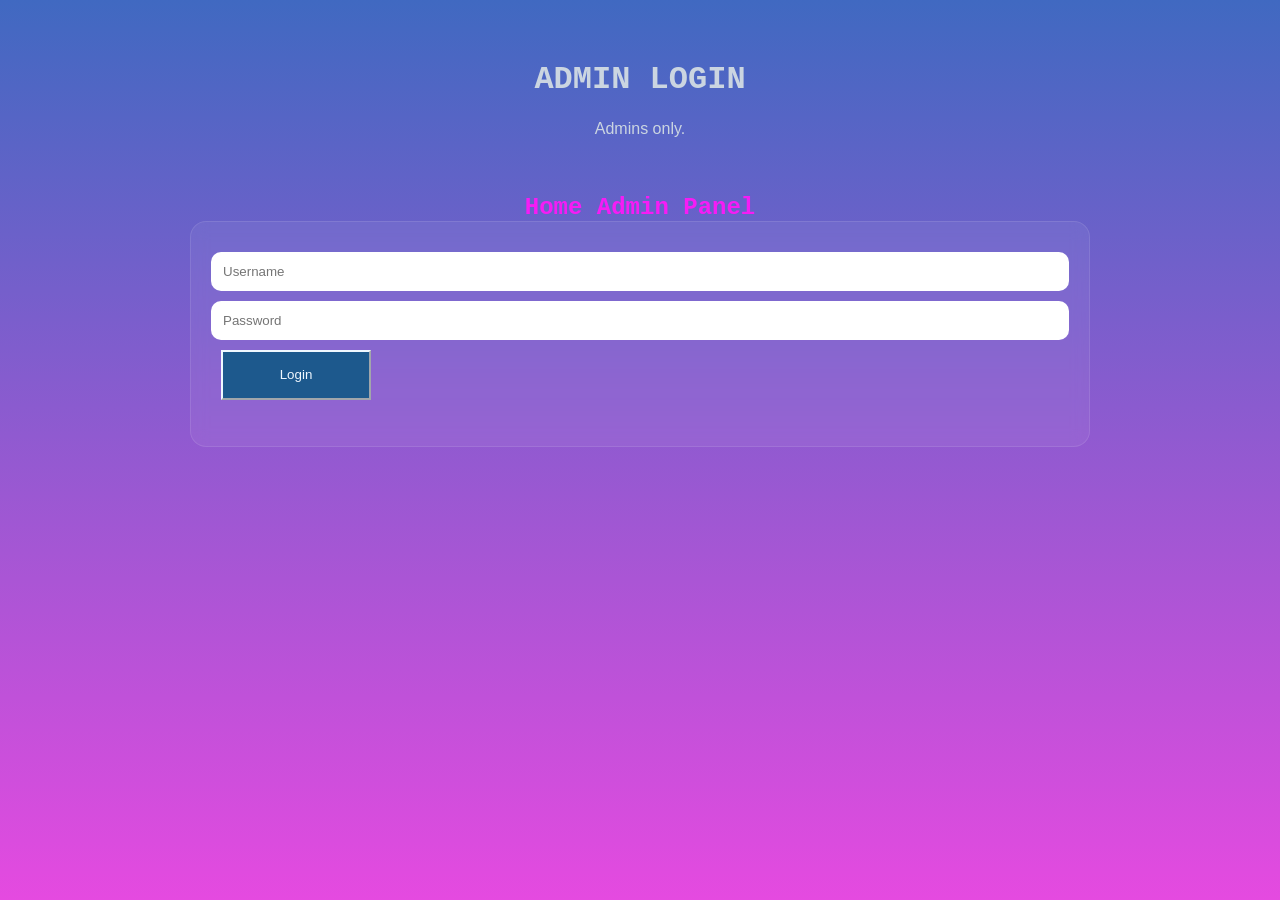
<file: templates/login.html>
<!DOCTYPE html>
<html>
<head>
    <title>Login — Macho Shop</title>

    <link rel="stylesheet" href="/static/css/style.css">
    <link rel="stylesheet" href="/static/css/navigation.css">
    <link rel="stylesheet" href="/static/css/buttons.css">
</head>
<body>

    <div class="hero">
        <h1 id="logo">ADMIN LOGIN</h1>
        <p class="subtitle">Admins only.</p>
    </div>

    <nav>
        <a class="nav" href="/">Home</a>
        <a class="nav" href="/admin">Admin Panel</a>
    </nav>

    <div class="container">
        <div class="card">
            <input type="text" id="username" placeholder="Username" autocomplete="username">
            <input type="password" id="password" placeholder="Password" autocomplete="current-password">
            <button class="button" id="login-btn" type="button">Login</button>
            <p id="login-msg"></p>
        </div>
    </div>

    <script>
    document.getElementById("login-btn").addEventListener("click", function () {
        var msg = document.getElementById("login-msg");
        msg.textContent = "";

        fetch("/api/login", {
            method: "POST",
            headers: { "Content-Type": "application/json" },
            credentials: "include",
            body: JSON.stringify({
                username: document.getElementById("username").value,
                password: document.getElementById("password").value,
            }),
        })
            .then(function (r) {
                return r.text().then(function (text) {
                    var d = {};
                    try { d = JSON.parse(text); } catch (e) {
                        d = { error: "Server error (" + r.status + "). Check Vercel function logs." };
                    }
                    return { ok: r.ok, d: d };
                });
            })
            .then(function (res) {
                if (res.ok && res.d.success) {
                    window.location.href = "/admin";
                    return;
                }
                msg.textContent = res.d.error || res.d.hint || "Login failed";
            })
            .catch(function () {
                msg.textContent = "Network error — could not reach /api/login";
            });
    });
    </script>

</body>
</html>
</file>
<file: static/css/style.css>
body {
    background: linear-gradient(180deg, #4069c1, #e54ae0);
    color: white;
    font-family: Arial, sans-serif;
    margin: 0;
    min-height: 100vh;
}

.hero {
    text-align: center;
    padding: 40px;
}

.subtitle {
    color: #cbd5e1;
}

.container {
    width: 90%;
    max-width: 900px;
    margin: auto;
    display: flex;
    flex-direction: column;
    gap: 20px;
    padding-bottom: 40px;
}

.card {
    background: rgba(255,255,255,0.06);
    border: 1px solid rgba(255,255,255,0.1);
    border-radius: 16px;
    padding: 20px;
    backdrop-filter: blur(8px);
}

.user {
    display: flex;
    justify-content: space-between;
    padding: 12px;
    margin-top: 10px;
    border-radius: 10px;
    background: rgba(255,255,255,0.05);
}

.balance {
    color: #4ade80;
    font-weight: bold;
}

input {
    width: 100%;
    padding: 12px;
    margin-top: 10px;
    border-radius: 10px;
    border: none;
    box-sizing: border-box;
}

.drac {
    background: rgba(255,255,255,0.06);
    border: 1px solid rgba(255,255,255,0.1);
    border-radius: 16px;
    padding: 20px;
    backdrop-filter: blur(8px);
    display: inline-block;
    margin: 5px;
}

.images {
    max-width: 323px;
    max-height: 265px;
}
</file>
<file: static/css/navigation.css>
@font-face {
    font-family: 'jetbrains_mono';
    src: url('/static/fonts/jetbrains-mono-webfont.eot');
    src: url('/static/fonts/jetbrains-mono-webfont.eot?#iefix') format('embedded-opentype'),
        url('/static/fonts/jetbrains-mono-webfont.woff') format('woff'),
        url('/static/fonts/jetbrains-mono-webfont.ttf') format('truetype'),
        url('/static/fonts/jetbrains-mono-webfont.svg#jetbrains_monoregular') format('svg');
    font-weight: normal;
    font-style: normal;

}


#logo {
    text-align: center;
    color: #cbd5e1;
    font-family: jetbrains-mono, 'Courier New', monospace;
}

nav {
    text-align: center;
}

.nav {
    margin: 5px;
    font-size: x-large;
    font-family: jetbrains-mono, 'Courier New', monospace;
    font-weight: 550;
}

.nav:visited {
    color: rgb(245, 28, 245);
    text-decoration: none;
}

.nav:link {
    color: rgb(245, 28, 245);
    text-decoration: none;
}

.nav:hover {
    color: darkturquoise;
    text-decoration: underline;
}

.nav:active {
    color: darkorange;
    text-decoration: underline;
}
</file>
<file: static/css/buttons.css>
.button {
    width: 150px; 
    height: 50px;
    background: rgb(29, 89, 141);
    margin: 10px;
    color: aliceblue;
    border-width: 2px;
    border-color: aliceblue;
    
}

.button:hover {
    width: 150px; 
    height: 50px;
    background: rgb(103, 169, 228);
    margin: 10px;
    color: aliceblue;
    border-width: 2px;
    border-color: rgb(208, 231, 252);
}

.button:visited {
    width: 150px; 
    height: 50px;
    background: rgb(27, 69, 105);
    margin: 10px;
    color: aliceblue;
    border-width: 2px;
    border-color: rgb(208, 231, 252);
}

.button:active {
    width: 150px; 
    height: 50px;
    background: rgb(103, 169, 228);
    margin: 10px;
    color: aliceblue;
    border-width: 2px;
    border-color: rgb(208, 231, 252);
}
</file>
